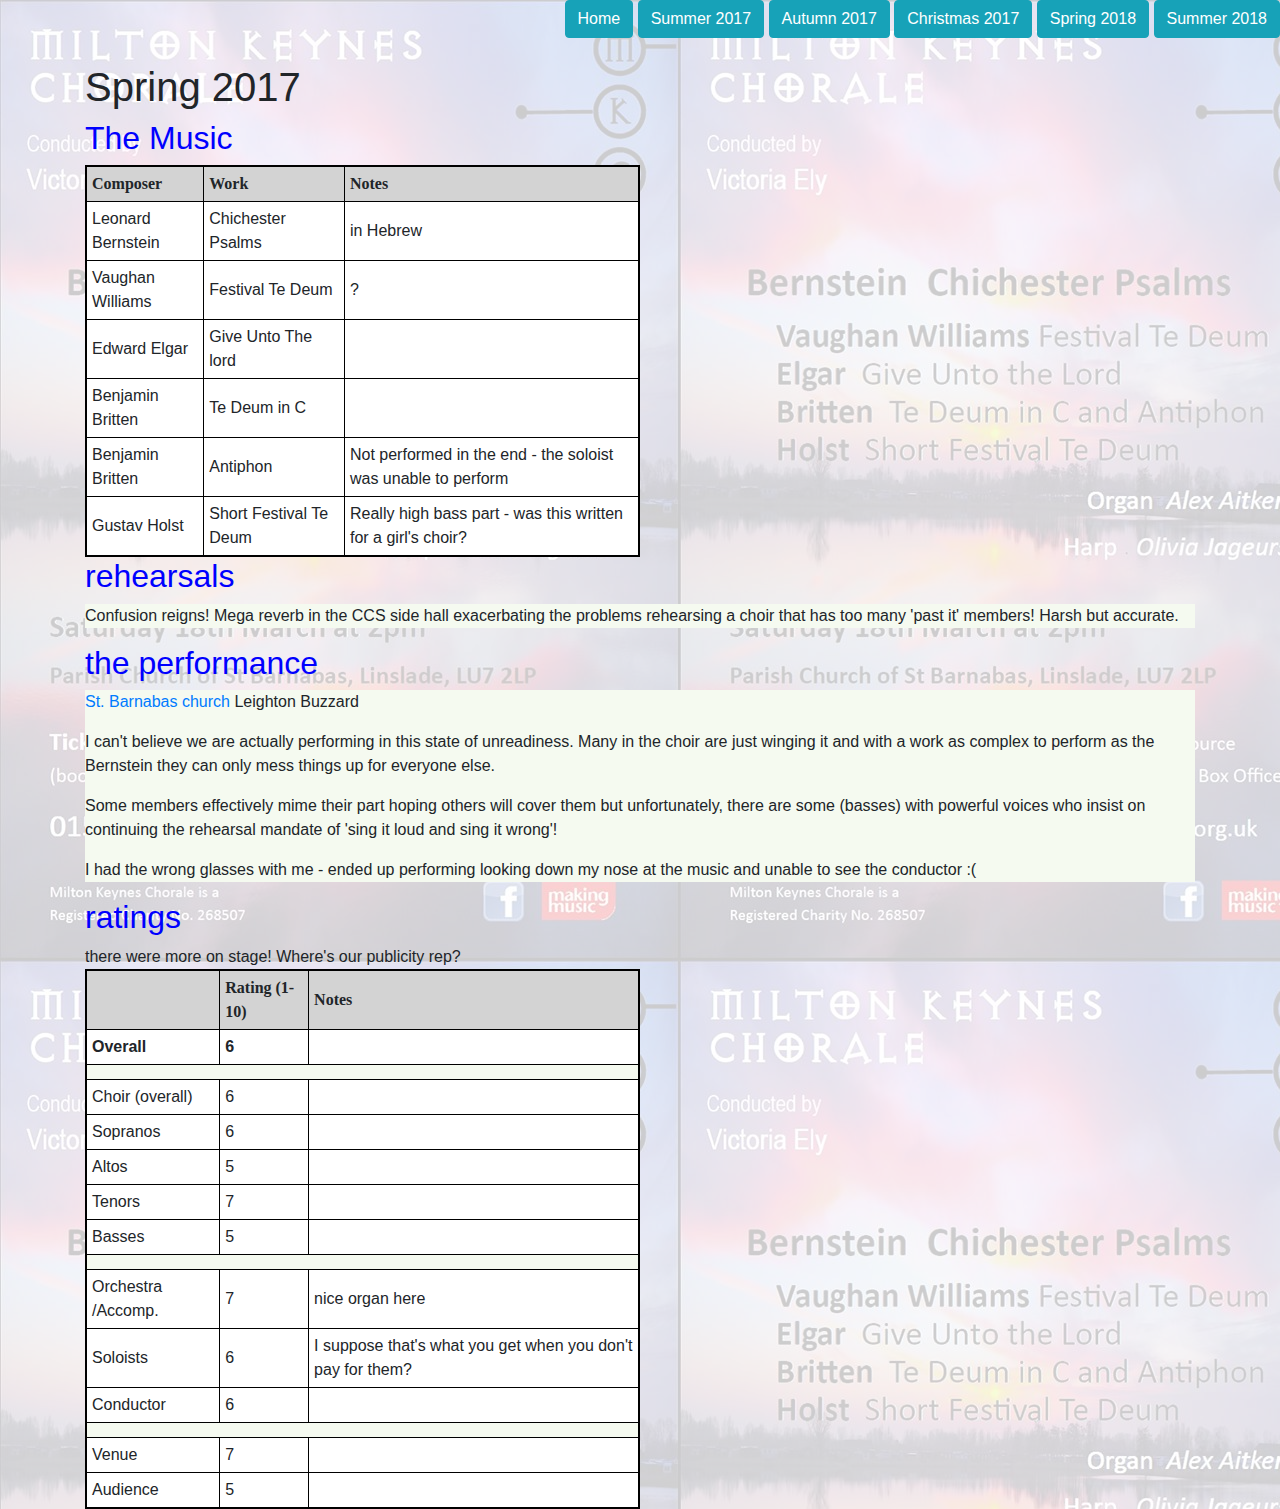
<file: spring2017.html>
<!DOCTYPE html>
<html>
    <head>
        <link rel="stylesheet" href="https://maxcdn.bootstrapcdn.com/bootstrap/4.0.0/css/bootstrap.min.css" integrity="sha384-Gn5384xqQ1aoWXA+058RXPxPg6fy4IWvTNh0E263XmFcJlSAwiGgFAW/dAiS6JXm" crossorigin="anonymous">
        <link rel="stylesheet" href="style.css">
        <link rel="stylesheet" href="style-scss.css">
		<style>
			HTML {
				background: url('images/spring2017.jpg');
				width: 100%;
				height: 100%;
				position: relative;
			}
		</style>
        <title>Spring 2017</title>
    </head>
    <body>
		<div align="right">
			<a href="index.html" class="btn btn-info" role="button">Home</a>
			<a href="summer2017.html" class="btn btn-info" role="button">Summer 2017</a>
			<a href="autumn2017.html" class="btn btn-info" role="button">Autumn 2017</a>
			<a href="christmas2017.html" class="btn btn-info" role="button">Christmas 2017</a>
			<a href="spring2018.html" class="btn btn-info" role="button">Spring 2018</a>
			<a href="summer2018.html" class="btn btn-info" role="button">Summer 2018</a>
			
		</div>
		<div class="container">
		<h1>Spring 2017</h1>
		<div>
			<h2>The Music</h2>
			<table style="background-color:rgba(245, 250, 240, 50);">
				<tr>
					<th>Composer</th>
					<th>Work</th>
					<th>Notes</th>
				</tr>
				<tr>
					<td>Leonard Bernstein</td>
					<td>Chichester Psalms</td>
					<td>in Hebrew</td>
				</tr>
				<tr>
					<td>Vaughan Williams</td>
					<td>Festival Te Deum</td>
					<td>?</td>
				</tr>
				<tr>
					<td>Edward Elgar</td>
					<td>Give Unto The lord</td>
					<td></td>
				</tr>
				<tr>
					<td>Benjamin Britten</td>
					<td>Te Deum in C</td>
					<td></td>
				</tr>
				<tr>
					<td>Benjamin Britten</td>
					<td>Antiphon</td>
					<td>Not performed in the end - the soloist was unable to perform</td>
				</tr>
				<tr>
					<td>Gustav Holst</td>
					<td>Short Festival Te Deum</td>
					<td>Really high bass part - was this written for a girl's choir?</td>
				</tr>
			</table>		 
		</div>
		</div>
		<div class="container">
			<h2>rehearsals</h2>
			<div   style="background-color:rgba(245, 250, 240, 50);">
				<P>Confusion reigns! Mega reverb in the CCS side hall exacerbating the problems rehearsing a choir 
				that has too many 'past it' members! Harsh but accurate.</p>
			</div>
		</div>
		<div class="container">
			<h2>the performance</h2>
			<div   style="background-color:rgba(245, 250, 240, 50);">
				<p><a href="https://www.stbarnabaslinslade.uk/">St. Barnabas church</a> Leighton Buzzard</p>
				<p>I can't believe we are actually performing in this state of unreadiness. 
				Many in the choir are just winging it and with a work as 
				complex to perform as the Bernstein they can only mess things up for everyone else.</p>
				<p>Some members effectively mime their part hoping others will cover them but 
				unfortunately, there are some (basses) with powerful voices who insist on continuing 
				the rehearsal mandate of 'sing it loud and sing it wrong'!</p>
				<p>I had the wrong glasses with me - ended up performing looking down my nose at 
				the music and unable to see the conductor :(</p>
			</div>
		</div>
		<div class="container">
			<h2>ratings</h2>
			<table  style="background-color:rgba(245, 250, 240, 50);">
				<tr><th></th>					<th>Rating (1-10)</th>	<th>Notes</th></tr>
				<tr class="overall"><td>Overall</td>			<td>6</td>				<td></td></tr>
				<tr height="15px"></tr>					
				<tr><td>Choir (overall)</td>	<td>6<td>				</td></tr>
				<tr><td>Sopranos</td>			<td>6</td>				<td></td></tr>
				<tr><td>Altos</td>				<td>5</td>				<td></td></tr>
				<tr><td>Tenors</td>				<td>7</td>				<td></td></tr>
				<tr><td>Basses</td>				<td>5</td>				<td></td></tr>
				<tr height="15px"></tr>					
				<tr><td>Orchestra /Accomp.</td>	<td>7</td>				<td>nice organ here</tr>
				<tr><td>Soloists</td>			<td>6</td>				<td>I suppose that's what you get when you don't pay for them?</td></tr>
				<tr><td>Conductor</td>			<td>6</td>				<td></td></tr>
				<tr height="15px"></tr>					
				<tr><td>Venue</td>				<td>7</td>				<td></td></tr>
				<tr><td>Audience</td>			<td>5</td>				<td></td>there were more on stage! Where's our publicity rep?</tr>
			</table>
	</body>
</html>
</file>
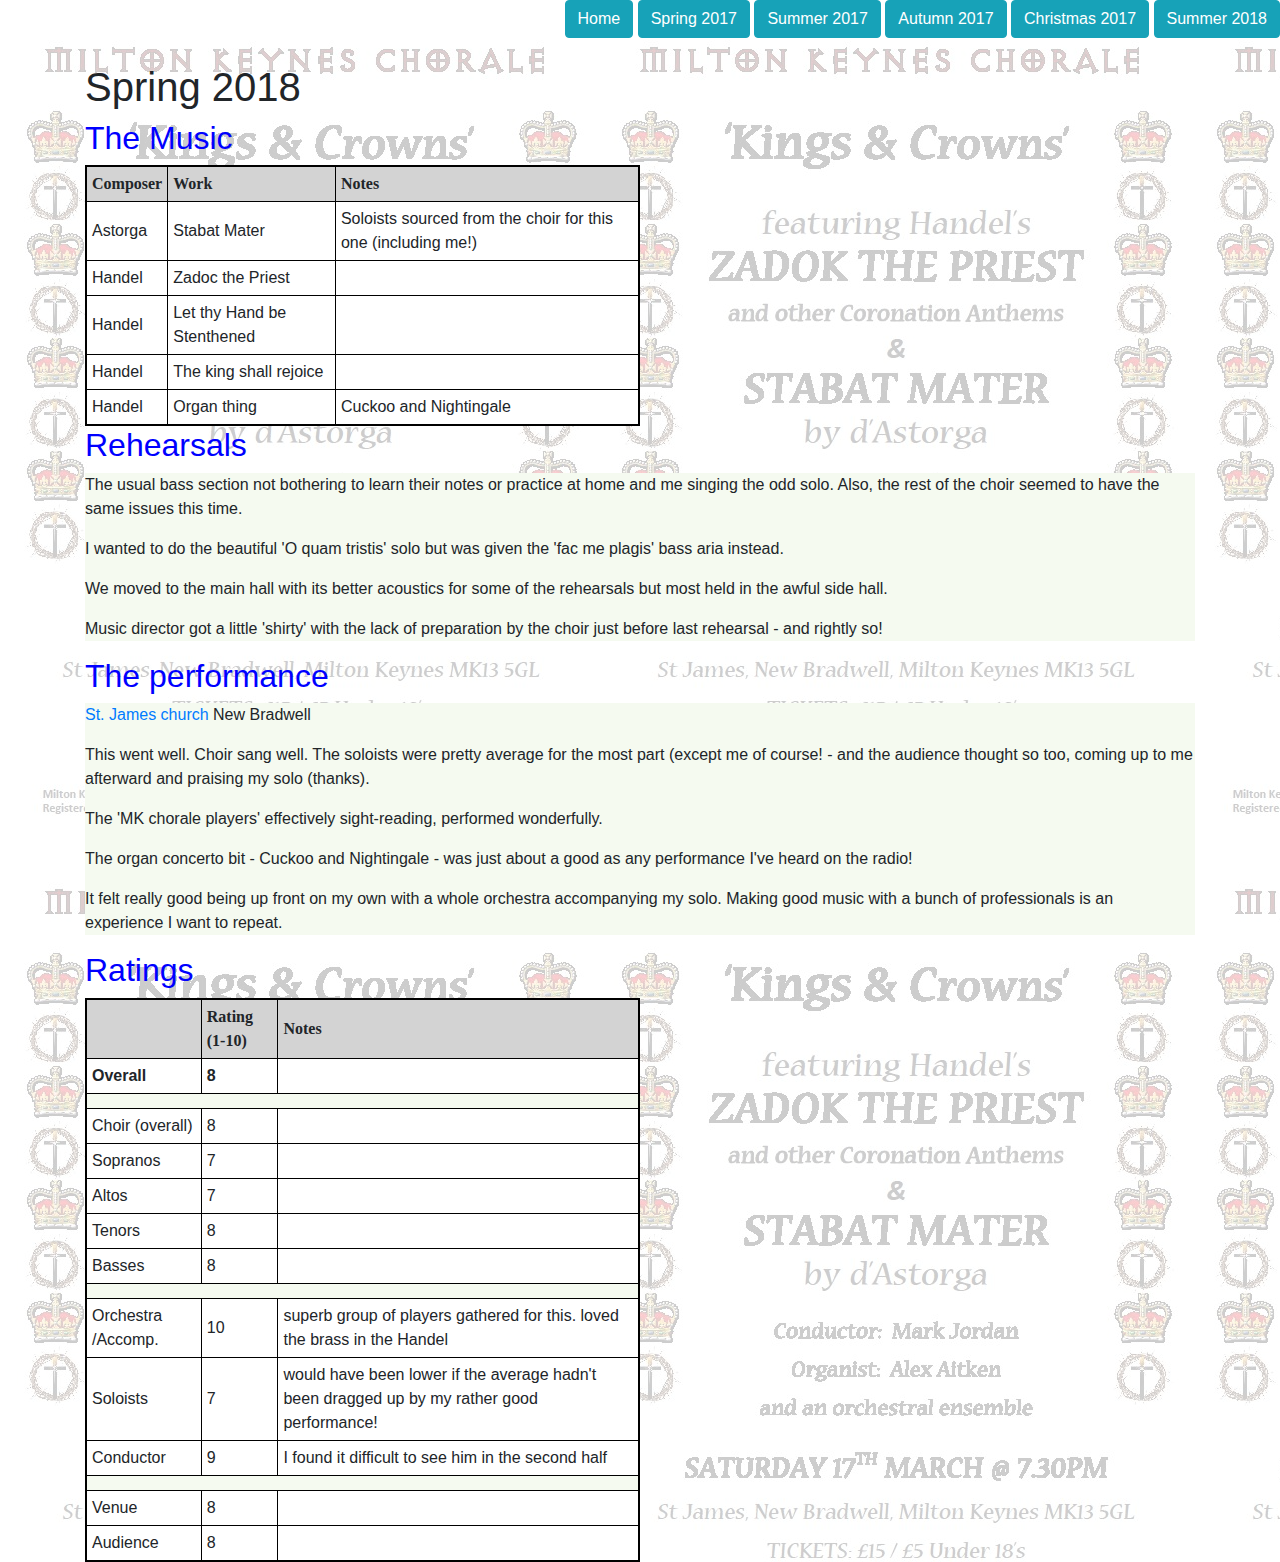
<file: spring2018.html>
<!DOCTYPE html>
<html>
    <head>
        <link rel="stylesheet" href="https://maxcdn.bootstrapcdn.com/bootstrap/4.0.0/css/bootstrap.min.css" integrity="sha384-Gn5384xqQ1aoWXA+058RXPxPg6fy4IWvTNh0E263XmFcJlSAwiGgFAW/dAiS6JXm" crossorigin="anonymous">
        <link rel="stylesheet" href="style.css">
        <link rel="stylesheet" href="style-scss.css">
		<style>
			HTML {
				background: url('images/spring2018.jpg');
				width: 100%;
				height: 100%;
				position: relative;
			}
		</style>
        <title>Spring 2018</title>
    </head>
    <body>
		<div align="right">
			<a href="index.html" class="btn btn-info" role="button">Home</a>
			<a href="spring2017.html" class="btn btn-info" role="button">Spring 2017</a>
			<a href="summer2017.html" class="btn btn-info" role="button">Summer 2017</a>
			<a href="autumn2017.html" class="btn btn-info" role="button">Autumn 2017</a>
			<a href="christmas2017.html" class="btn btn-info" role="button">Christmas 2017</a>
			<a href="summer2018.html" class="btn btn-info" role="button">Summer 2018</a>
			
		</div>
		<div class="container">
		<h1>Spring 2018</h1>
		<div>
			<h2>The Music</h2>
			<table  style="background-color:rgba(245, 250, 240, 50);">
				<tr>
					<th>Composer</th>
					<th>Work</th>
					<th>Notes</th>
				</tr>
				<tr>
					<td>Astorga</td>
					<td>Stabat Mater</td>
					<td>Soloists sourced from the choir for this one (including me!)</td>
				</tr>
				<tr>
					<td>Handel</td>
					<td>Zadoc the Priest</td>
					<td></td>
				</tr>
				<tr>
					<td>Handel</td>
					<td>Let thy Hand be Stenthened</td>
					<td></td>
				</tr>
				<tr>
					<td>Handel</td>
					<td>The king shall rejoice</td>
					<td></td>
				</tr>
				<tr>
					<td>Handel</td>
					<td>Organ thing</td>
					<td>Cuckoo and Nightingale</td>
				</tr>
			</table>		 
		</div>
		</div>
		<div class="container">
			<h2>Rehearsals</h2>
			<div   style="background-color:rgba(245, 250, 240, 50);">
				<p>The usual bass section not bothering to learn 
				their notes or practice at home and me singing the odd solo. 
				Also, the rest of the choir seemed to have the same issues this time.</p>
				<p>I wanted to do the beautiful 'O quam tristis' solo but was given the
				'fac me plagis' bass aria instead.</p>
				<p>We moved to the main hall with its better acoustics for some of the rehearsals but most
				held in the awful side hall.</p>
				<p>Music director got a little 'shirty' with the lack of preparation by the choir just
				before last rehearsal - and rightly so!</p>
			</div>
		</div>
		<div class="container">
			<h2>The performance</h2>
			<div   style="background-color:rgba(245, 250, 240, 50);">
				<p><a href="http://www.stjamesnewbradwell.org.uk/">St. James church</a> New Bradwell</p>
				<p>This went well. Choir sang well. The soloists were pretty average for the most part (except me of course! - and the audience thought so too, coming up to me afterward and praising my solo (thanks).</p>
				<p>The 'MK chorale players' effectively sight-reading, performed wonderfully.</p>
				<p>The organ concerto bit - Cuckoo and Nightingale - was just about a good as any performance I've heard on the radio!</p>
				<p>It felt really good being up front on my own with a whole orchestra accompanying my solo. 
				Making good music with a bunch of professionals is an experience I want to repeat.</p>
			</div>
		</div>
		<div class="container">
			<h2>Ratings</h2>
			<table  style="background-color:rgba(245, 250, 240, 50);">
				<tr><th></th>					<th>Rating (1-10)</th>	<th>Notes</th></tr>
				<tr class="overall"><td>Overall</td>			<td>8</td>				<td></td></tr>
				<tr height="15px"></tr>					
				<tr><td>Choir (overall)</td>	<td>8<td>				</td></tr>
				<tr><td>Sopranos</td>			<td>7</td>				<td></td></tr>
				<tr><td>Altos</td>				<td>7</td>				<td></td></tr>
				<tr><td>Tenors</td>				<td>8</td>				<td></td></tr>
				<tr><td>Basses</td>				<td>8</td>				<td></td></tr>
				<tr height="15px"></tr>					
				<tr><td>Orchestra /Accomp.</td>	<td>10</td>				<td>superb group of players gathered for this. loved the brass in the Handel</td></tr>
				<tr><td>Soloists</td>			<td>7</td>				<td>would have been lower if the average hadn't been dragged up by my rather good performance!</td></tr>
				<tr><td>Conductor</td>			<td>9</td>				<td>I found it difficult to see him in the second half</td></tr>
				<tr height="15px"></tr>					
				<tr><td>Venue</td>				<td>8</td>				<td></td></tr>
				<tr><td>Audience</td>			<td>8</td>				<td></td></tr>
			</table>
			
	</body>
</html>
</file>
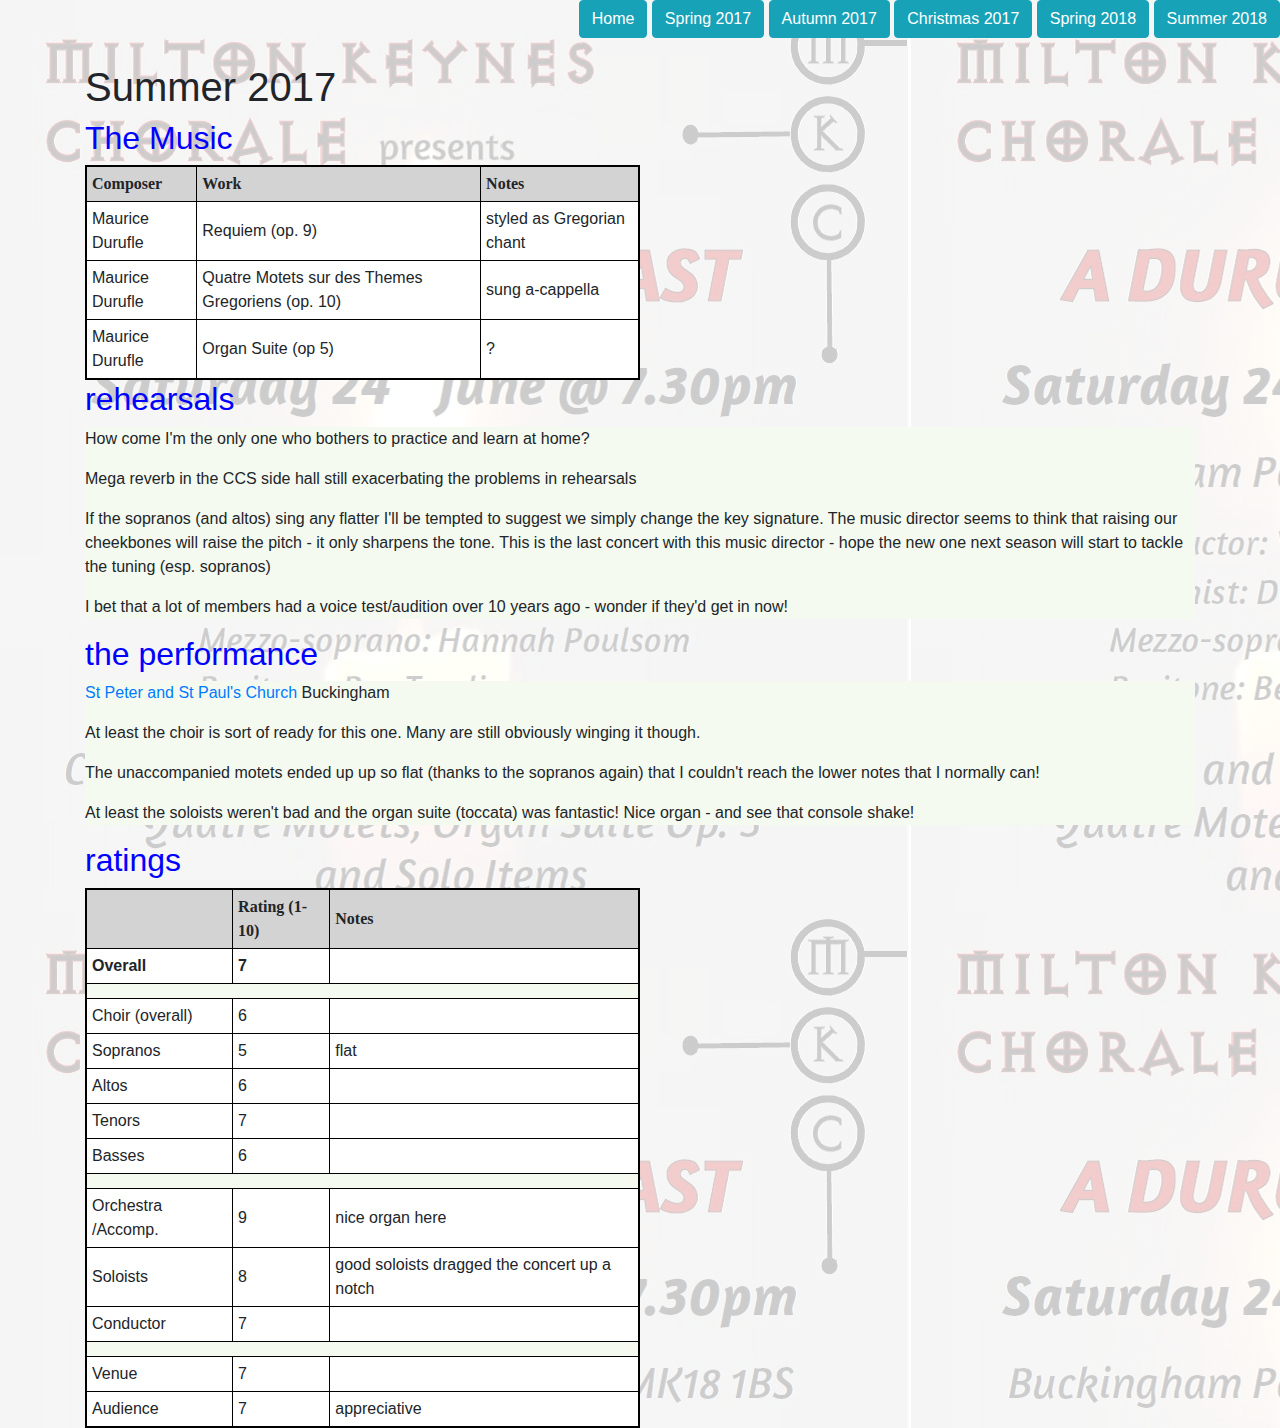
<file: summer2017.html>
<!DOCTYPE html>
<html>
    <head>
        <link rel="stylesheet" href="https://maxcdn.bootstrapcdn.com/bootstrap/4.0.0/css/bootstrap.min.css" integrity="sha384-Gn5384xqQ1aoWXA+058RXPxPg6fy4IWvTNh0E263XmFcJlSAwiGgFAW/dAiS6JXm" crossorigin="anonymous">
        <link rel="stylesheet" href="style.css">
        <link rel="stylesheet" href="style-scss.css">
 		<style>
			HTML {
				background: url('images/summer2017.jpg');
				width: 100%;
				height: 100%;
				position: relative;
			}
		</style>
       <title>Summer 2017</title>
    </head>
    <body>
		<div align="right">
			<a href="index.html" class="btn btn-info" role="button">Home</a>
			<a href="spring2017.html" class="btn btn-info" role="button">Spring 2017</a>
			<a href="autumn2017.html" class="btn btn-info" role="button">Autumn 2017</a>
			<a href="christmas2017.html" class="btn btn-info" role="button">Christmas 2017</a>
			<a href="spring2018.html" class="btn btn-info" role="button">Spring 2018</a>
			<a href="summer2018.html" class="btn btn-info" role="button">Summer 2018</a>
			
		</div>
		<div class="container">
		<h1>Summer 2017</h1>
		<div>
			<h2>The Music</h2>
			<table style="background-color:rgba(245, 250, 240, 50);">
				<tr>
					<th>Composer</th>
					<th>Work</th>
					<th>Notes</th>
				</tr>
				<tr>
					<td>Maurice Durufle</td>
					<td>Requiem (op. 9)</td>
					<td>styled as Gregorian chant</td>
				</tr>
				<tr>
					<td>Maurice Durufle</td>
					<td>Quatre Motets sur des Themes Gregoriens (op. 10)</td>
					<td>sung a-cappella</td>
				</tr>
				<tr>
					<td>Maurice Durufle</td>
					<td>Organ Suite (op 5)</td>
					<td>?</td>
				</tr>
			</table>		 
		</div>
		</div>
		<div class="container">
			<h2>rehearsals</h2>
			<div   style="background-color:rgba(245, 250, 240, 50);">
				<P>How come I'm the only one who bothers to practice and learn at home?</p>
				<p>Mega reverb in the CCS side hall still exacerbating the problems in rehearsals</p>
				<p>If the sopranos (and altos) sing any flatter I'll be tempted to suggest we simply change the key signature. 
				The music director seems to think that raising our cheekbones will raise the pitch - it only sharpens the tone.  
				This is the last concert with this music director - hope the new one next season will start to tackle the tuning (esp. sopranos)</p
				<p>I bet that a lot of members had a voice test/audition over 10 years ago - wonder if they'd get in now!</p>				
			</div>
		</div>
		<div class="container">
			<h2>the performance</h2>
			<div   style="background-color:rgba(245, 250, 240, 50);">
				<p><a href="https://www.bpchurch.uk/">St Peter and St Paul's Church</a> Buckingham</p>
				<p>At least the choir is sort of ready for this one. Many are still obviously winging it though.</p>
				<p>The unaccompanied motets ended up up so flat (thanks to the sopranos again) that I couldn't 
				reach the lower notes that I normally can!</p>
				<p>At least the soloists weren't bad and the organ suite (toccata) was fantastic! Nice organ - and see that console shake!</p>
			</div>
		</div>
		<div class="container">
			<h2>ratings</h2>
			<table  style="background-color:rgba(245, 250, 240, 50);">
				<tr><th></th>					<th>Rating (1-10)</th>	<th>Notes</th></tr>
				<tr class="overall"><td>Overall</td>			<td>7</td>				<td></td></tr>
				<tr height="15px"></tr>					
				<tr><td>Choir (overall)</td>	<td>6<td>				</td></tr>
				<tr><td>Sopranos</td>			<td>5</td>				<td>flat</td></tr>
				<tr><td>Altos</td>				<td>6</td>				<td></td></tr>
				<tr><td>Tenors</td>				<td>7</td>				<td></td></tr>
				<tr><td>Basses</td>				<td>6</td>				<td></td></tr>
				<tr height="15px"></tr>					
				<tr><td>Orchestra /Accomp.</td>	<td>9</td>				<td>nice organ here</tr>
				<tr><td>Soloists</td>			<td>8</td>				<td>good soloists dragged the concert up a notch</td></tr>
				<tr><td>Conductor</td>			<td>7</td>				<td></td></tr>
				<tr height="15px"></tr>					
				<tr><td>Venue</td>				<td>7</td>				<td></td></tr>
				<tr><td>Audience</td>			<td>7</td>				<td>appreciative</td></tr>
			</table>
	</body>
</html>
</file>
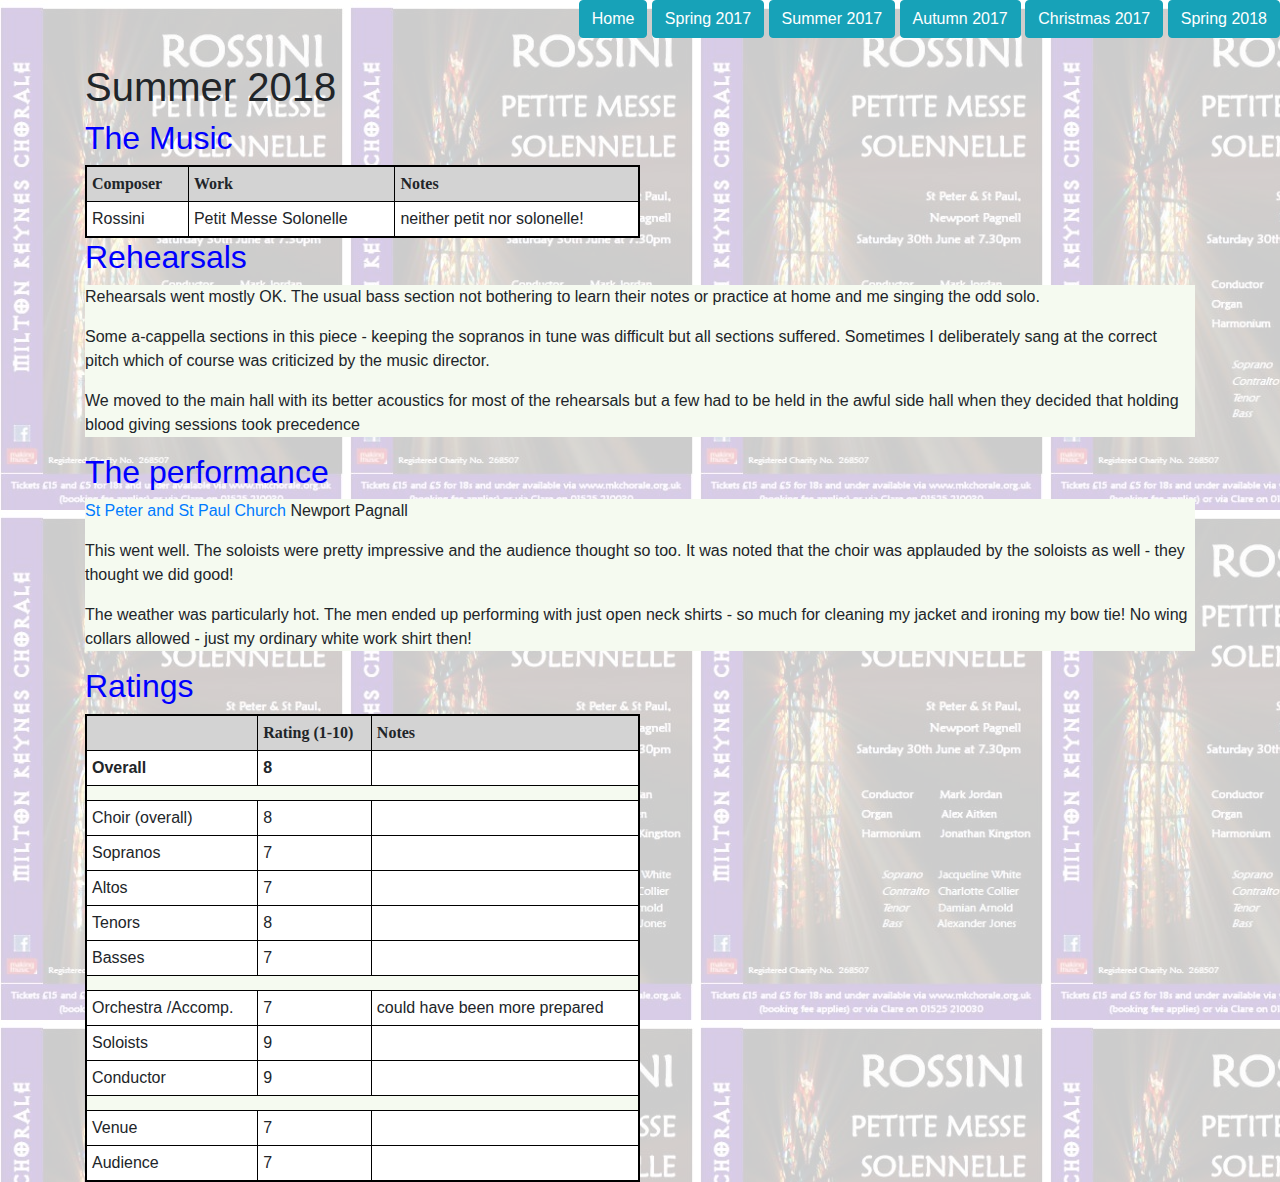
<file: summer2018.html>
<!DOCTYPE html>
<html>
    <head>
        <link rel="stylesheet" href="https://maxcdn.bootstrapcdn.com/bootstrap/4.0.0/css/bootstrap.min.css" integrity="sha384-Gn5384xqQ1aoWXA+058RXPxPg6fy4IWvTNh0E263XmFcJlSAwiGgFAW/dAiS6JXm" crossorigin="anonymous">
        <link rel="stylesheet" href="style.css">
        <link rel="stylesheet" href="style-scss.css">
 		<style>

            @media (min-width: 500px) {
				HTML {
					background: url('images/summer2018.jpg');
					width: 100%;
					height: 100%;
					position: relative;
				}
            }

            @media (max-width: 499px) {
				HTML {
                    background-color: lightblue;
                }
            }


		</style>
       <title>Summer 2018</title>
    </head>
    <body>
		<div align="right">
			<a href="index.html" class="btn btn-info" role="button">Home</a>
			<a href="spring2017.html" class="btn btn-info" role="button">Spring 2017</a>
			<a href="summer2017.html" class="btn btn-info" role="button">Summer 2017</a>
			<a href="autumn2017.html" class="btn btn-info" role="button">Autumn 2017</a>
			<a href="christmas2017.html" class="btn btn-info" role="button">Christmas 2017</a>
			<a href="spring2018.html" class="btn btn-info" role="button">Spring 2018</a>
			
		</div>
		<div class="container">
			<h1>Summer 2018</h1>
			<h2>The Music</h2>
			<table style="background-color:rgba(245, 250, 240, 50);">
				<tr>
					<th>Composer</th>
					<th>Work</th>
					<th>Notes</th>
				</tr>
				<tr>
					<td>Rossini</td>
					<td>Petit Messe Solonelle</td>
					<td>neither petit nor solonelle!</td>
				</tr>
			</table>		 
		</div>
		<div class="container">
			<h2>Rehearsals</h2>
			<div   style="background-color:rgba(245, 250, 240, 50);">
				<p>Rehearsals went mostly OK. The usual bass section not bothering to learn 
				their notes or practice at home and me singing the odd solo.</p>
				<p>Some a-cappella sections in this piece - keeping the sopranos in tune was 
				difficult but all sections suffered. Sometimes I deliberately sang at the correct pitch
				which of course was criticized by the music director.</p>
				<p>We moved to the main hall with its better acoustics for most of the rehearsals but a 
				few had to be held in the awful side hall when they decided that holding blood 
				giving sessions took precedence</p>
			</div>
		</div>
		<div class="container">
			<h2>The performance</h2>
			<div   style="background-color:rgba(245, 250, 240, 50);">
				<p><a href="http://www.npparish.org.uk/st-peter-st-paul">St Peter and St Paul Church</a> Newport Pagnall</p>
				<p>This went well. The soloists were pretty impressive and the audience thought so too. 
				It was noted that the choir was applauded by the soloists as well - they thought we did good!</p>
				<p>The weather was particularly hot. The men ended up performing with just open neck shirts - 
				so much for cleaning my jacket and ironing my bow tie! No wing collars allowed - just my ordinary white work shirt then!</p>
			</div>
		</div>
		<div class="container">
			<h2>Ratings</h2>
			<table  style="background-color:rgba(245, 250, 240, 50);">
				<tr><th></th>					<th>Rating (1-10)</th>	<th>Notes</th></tr>
				<tr class="overall"><td>Overall</td>			<td>8</td>				<td></td></tr>
				<tr height="15px"></tr>					
				<tr><td>Choir (overall)</td>	<td>8<td>				</td></tr>
				<tr><td>Sopranos</td>			<td>7</td>				<td></td></tr>
				<tr><td>Altos</td>				<td>7</td>				<td></td></tr>
				<tr><td>Tenors</td>				<td>8</td>				<td></td></tr>
				<tr><td>Basses</td>				<td>7</td>				<td></td></tr>
				<tr height="15px"></tr>					
				<tr><td>Orchestra /Accomp.</td>	<td>7</td>				<td>could have been more prepared</tr>
				<tr><td>Soloists</td>			<td>9</td>				<td></td></tr>
				<tr><td>Conductor</td>			<td>9</td>				<td></td></tr>
				<tr height="15px"></tr>					
				<tr><td>Venue</td>				<td>7</td>				<td></td></tr>
				<tr><td>Audience</td>			<td>7</td>				<td></td></tr>
			</table>
		</div>
	</body>
</html>
</file>
<file: style.css>
body {
    width: 100%;
    min-height: 100%;
    position: absolute;
    top: 0;
    left: 0;
    margin: 0;
    background: rgba(255,255,255,.8);
}
table {
	border: 2px solid black;
	border-collapse: collapse;
	width: 50%;
}

th, td {
	border: 1px solid black;
	padding: 5px;
	text-align: left;
}

th {
	background-color: lightgray;
}
a img {
	width:100%;
	height:100%;
	border:0;
    filter: brightness(75%);
}
a img:hover {
    filter: brightness(100%);
}

.lists {
	background: rgba(255,255,0,.15);
}
.overall {
	font-weight:bold;
}

#vs,#cs {
	color: darkred;
}
#ms {
	color: green;
}
.topm a::before {
	content: "\266B  ";
}

h1 {
    padding-top: 25px;
}
@media (min-width: 500px) {
    #tit::before {
        content: "Welcome to Richard's ";
    }
}

@media (max-width: 499px) {
    #tit::before {
        content: none;
    }
}
div h2 {
  color: blue; 
}
</file>
<file: style-scss.css>
li {
  background-color: white; }
  li p {
    font-style: italic; }

td, th {
  border: 1px solid black;
  padding: 5px;
  text-align: left; }

td {
  background-color: white;
  font-family: sans-serif; }

th {
  background-color: lightgray;
  font-family: serif; }

/*# sourceMappingURL=style-scss.css.map */
</file>
